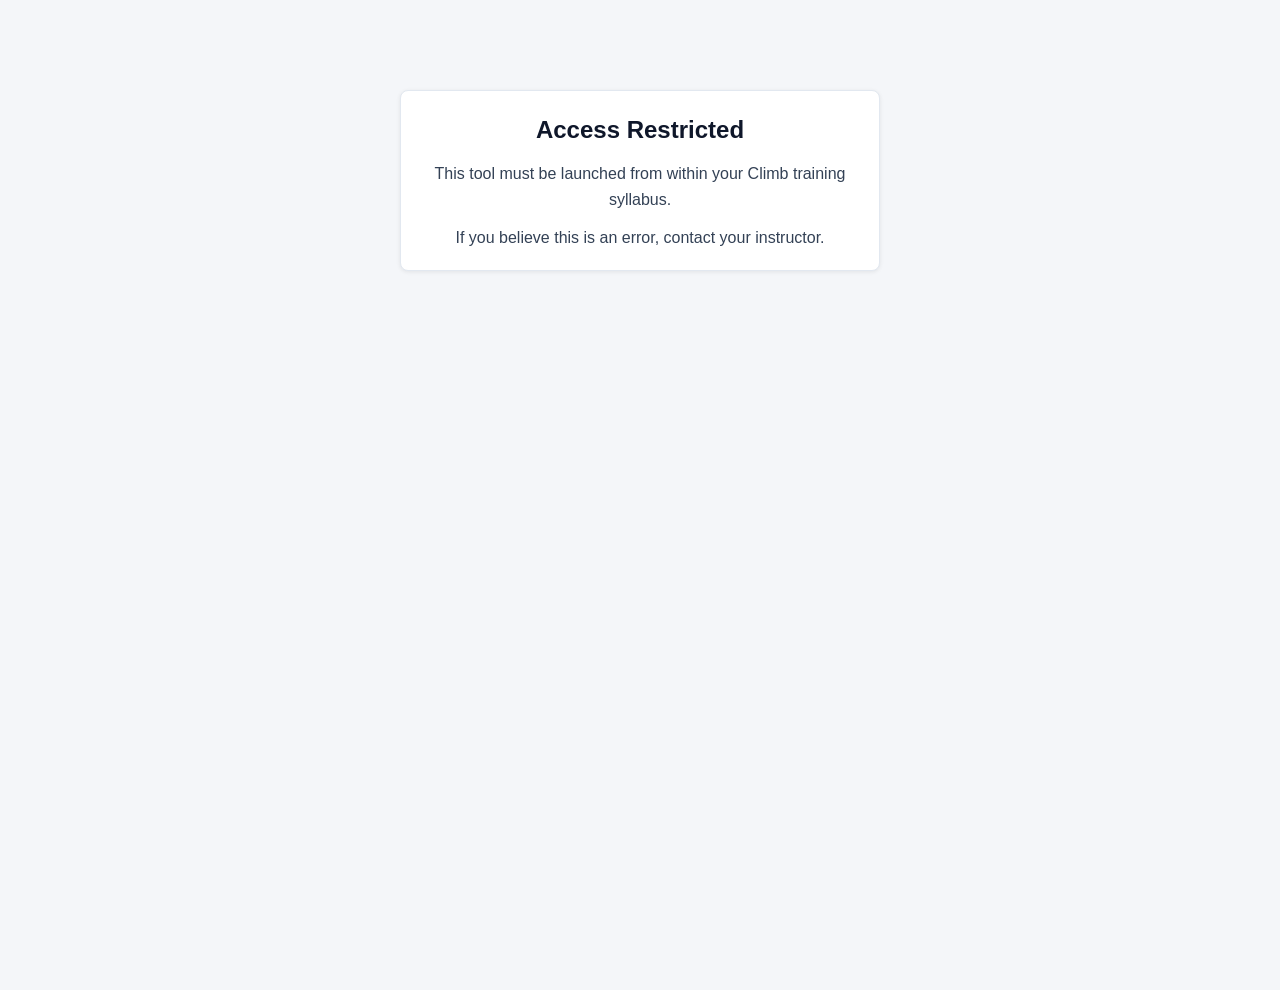
<file: index.html>
<!DOCTYPE html>
<html lang="en">
<head>
  <meta charset="UTF-8" />
  <meta name="viewport" content="width=device-width, initial-scale=1.0" />
  <title>Oral Exam Prep — Climb</title>
  <link rel="stylesheet" href="styles.css" />
</head>
<body>

  <!-- ACCESS DENIED screen (shown when no token) -->
  <div id="access-denied" class="screen hidden">
    <div class="card center-card">
      <h1>Access Restricted</h1>
      <p>This tool must be launched from within your Climb training syllabus.</p>
      <p>If you believe this is an error, contact your instructor.</p>
    </div>
  </div>

  <!-- LOADING screen -->
  <div id="loading" class="screen">
    <div class="card center-card">
      <p class="muted">Loading your exam session&hellip;</p>
    </div>
  </div>

  <!-- MAIN EXAM screen -->
  <div id="exam" class="screen hidden">

    <header>
      <div class="header-inner">
        <span class="logo">Climb Oral Exam Prep</span>
        <span id="score-tally" class="score-tally"></span>
        <span id="progress-label" class="progress-label"></span>
      </div>
      <div class="progress-bar-track">
        <div id="progress-bar" class="progress-bar-fill"></div>
      </div>
    </header>

    <main>
      <!-- Area / Task label -->
      <div id="area-label" class="area-label"></div>

      <!-- Scenario box -->
      <div class="card" id="scenario-card">
        <div class="card-label">Scenario</div>
        <p id="scenario"></p>
      </div>

      <!-- Question box -->
      <div class="card" id="question-card">
        <div class="card-label">Examiner Question</div>
        <p id="question"></p>
      </div>

      <!-- Answer box -->
      <div class="card" id="answer-card">
        <div class="card-label">Your Answer</div>
        <textarea
          id="answer"
          rows="5"
          placeholder="Type your answer here, as you would speak it to an examiner…"
        ></textarea>
        <button id="submit" class="btn-primary">Submit Answer</button>
      </div>

      <!-- Feedback box (hidden until answer submitted) -->
      <div class="card hidden" id="feedback-card">
        <div class="card-label">
          Examiner Feedback
          <button id="flag-btn" class="btn-flag" title="Flag this question for Climb review">&#9873; Flag</button>
          <button id="challenge-btn" class="btn-challenge" title="Disagree with this grade? Challenge it for instructor review.">Challenge this Grade</button>
        </div>
        <p id="feedback"></p>
        <button id="next" class="btn-secondary">Next Question &rarr;</button>
      </div>
    </main>

  </div>

  <!-- SESSION COMPLETE screen -->
  <div id="complete" class="screen hidden">
    <div class="card center-card">
      <h1>Session Complete</h1>
      <p id="complete-message"></p>
      <button class="btn-primary" onclick="location.reload()">Start New Session</button>
    </div>
  </div>

  <!-- SINGLE-AREA COMPLETE screen -->
  <div id="single-area-complete" class="screen hidden">
    <div class="card center-card">
      <h1 id="single-area-title">Area Complete</h1>
      <div id="single-area-score" class="big-score"></div>
      <p id="single-area-message"></p>
      <button id="single-area-more" class="btn-secondary">Give me more questions</button>
      <button id="single-area-done" class="btn-primary">Finish</button>
    </div>
  </div>

  <!-- ERROR screen -->
  <div id="error-screen" class="screen hidden">
    <div class="card center-card">
      <h1>Something went wrong</h1>
      <p id="error-message"></p>
      <button class="btn-secondary" onclick="location.reload()">Try Again</button>
    </div>
  </div>

  <script src="app.js"></script>
</body>
</html>
</file>
<file: styles.css>
/* ===============================
   CLIMB ORAL EXAM PREP — STYLES
   =============================== */

/* --- Reset & Base --- */
*, *::before, *::after {
  box-sizing: border-box;
  margin: 0;
  padding: 0;
}

:root {
  --blue:       #1a56db;
  --blue-light: #e8f0fe;
  --green:      #0e7c4a;
  --green-bg:   #e6f4ed;
  --red:        #c0392b;
  --red-bg:     #fdecea;
  --gray-100:   #f4f6f9;
  --gray-200:   #e2e8f0;
  --gray-400:   #94a3b8;
  --gray-700:   #334155;
  --gray-900:   #0f172a;
  --radius:     8px;
  --shadow:     0 1px 4px rgba(0,0,0,0.08);
  --max-width:  720px;
}

body {
  font-family: -apple-system, BlinkMacSystemFont, "Segoe UI", Roboto, sans-serif;
  background: var(--gray-100);
  color: var(--gray-900);
  line-height: 1.6;
  min-height: 100vh;
}

/* --- Screens --- */
.screen {
  min-height: 100vh;
}

.hidden {
  display: none !important;
}

/* --- Header --- */
header {
  background: white;
  border-bottom: 1px solid var(--gray-200);
  position: sticky;
  top: 0;
  z-index: 10;
  box-shadow: var(--shadow);
}

.header-inner {
  max-width: var(--max-width);
  margin: 0 auto;
  padding: 12px 20px;
  display: flex;
  justify-content: space-between;
  align-items: center;
}

.logo {
  font-weight: 700;
  font-size: 1rem;
  color: var(--blue);
  letter-spacing: 0.01em;
}

.progress-label {
  font-size: 0.85rem;
  color: var(--gray-400);
}

.score-tally {
  font-size: 0.85rem;
  font-weight: 600;
  color: var(--gray-700);
}

/* --- Single-area result screen --- */
.big-score {
  font-size: 3.5rem;
  font-weight: 800;
  line-height: 1;
  margin: 8px 0;
}

.big-score.score-pass {
  color: var(--green);
}

.big-score.score-fail {
  color: var(--red);
}

#single-area-complete .btn-secondary {
  display: block;
  width: 100%;
  margin-top: 16px;
}

#single-area-complete .btn-primary {
  display: block;
  width: 100%;
  margin-top: 8px;
}

.progress-bar-track {
  height: 4px;
  background: var(--gray-200);
}

.progress-bar-fill {
  height: 4px;
  background: var(--blue);
  width: 0%;
  transition: width 0.4s ease;
}

/* --- Main content --- */
main {
  max-width: var(--max-width);
  margin: 0 auto;
  padding: 24px 20px 60px;
  display: flex;
  flex-direction: column;
  gap: 16px;
}

/* --- Area label --- */
.area-label {
  font-size: 0.8rem;
  font-weight: 600;
  text-transform: uppercase;
  letter-spacing: 0.08em;
  color: var(--gray-400);
}

/* --- Cards --- */
.card {
  background: white;
  border-radius: var(--radius);
  border: 1px solid var(--gray-200);
  padding: 20px 24px;
  box-shadow: var(--shadow);
}

.card-label {
  font-size: 0.75rem;
  font-weight: 700;
  text-transform: uppercase;
  letter-spacing: 0.08em;
  color: var(--gray-400);
  margin-bottom: 10px;
}

.card p {
  font-size: 1rem;
  color: var(--gray-700);
  white-space: pre-wrap;
}

/* Center-card for full-screen states */
.center-card {
  max-width: 480px;
  margin: 10vh auto;
  text-align: center;
  display: flex;
  flex-direction: column;
  gap: 12px;
}

.center-card h1 {
  font-size: 1.5rem;
  color: var(--gray-900);
}

.center-card p {
  color: var(--gray-700);
}

/* --- Feedback card states --- */
#feedback-card.correct {
  border-color: var(--green);
  background: var(--green-bg);
}

#feedback-card.incorrect {
  border-color: var(--red);
  background: var(--red-bg);
}

#feedback-card.partial {
  border-color: #d97706;
  background: #fffbeb;
}

#feedback-card .card-label {
  display: flex;
  align-items: center;
  gap: 6px;
  justify-content: space-between;
}

.btn-flag {
  background: none;
  border: 1px solid var(--gray-400);
  color: var(--gray-400);
  border-radius: var(--radius);
  padding: 2px 10px;
  font-size: 0.75rem;
  cursor: pointer;
  margin-left: auto;
  transition: color 0.15s, border-color 0.15s;
}

.btn-flag:hover {
  color: #d97706;
  border-color: #d97706;
}

.btn-flag:disabled {
  opacity: 0.6;
  cursor: default;
}

.btn-challenge {
  background: none;
  border: 1px solid var(--gray-400);
  color: var(--gray-400);
  border-radius: var(--radius);
  padding: 2px 10px;
  font-size: 0.75rem;
  cursor: pointer;
  margin-left: 8px;
  transition: color 0.15s, border-color 0.15s;
}

.btn-challenge:hover {
  color: #7c3aed;
  border-color: #7c3aed;
}

.btn-challenge:disabled {
  opacity: 0.6;
  cursor: default;
}

/* --- Textarea --- */
textarea {
  width: 100%;
  border: 1px solid var(--gray-200);
  border-radius: var(--radius);
  padding: 12px;
  font-size: 1rem;
  font-family: inherit;
  color: var(--gray-900);
  resize: vertical;
  margin-bottom: 12px;
  transition: border-color 0.2s;
}

textarea:focus {
  outline: none;
  border-color: var(--blue);
  box-shadow: 0 0 0 3px var(--blue-light);
}

/* --- Buttons --- */
.btn-primary {
  background: var(--blue);
  color: white;
  border: none;
  border-radius: var(--radius);
  padding: 10px 22px;
  font-size: 0.95rem;
  font-weight: 600;
  cursor: pointer;
  transition: background 0.15s, opacity 0.15s;
}

.btn-primary:hover {
  background: #1648c0;
}

.btn-primary:disabled {
  opacity: 0.5;
  cursor: not-allowed;
}

.btn-secondary {
  background: white;
  color: var(--blue);
  border: 1px solid var(--blue);
  border-radius: var(--radius);
  padding: 10px 22px;
  font-size: 0.95rem;
  font-weight: 600;
  cursor: pointer;
  margin-top: 14px;
  transition: background 0.15s;
}

.btn-secondary:hover {
  background: var(--blue-light);
}

/* --- Muted text --- */
.muted {
  color: var(--gray-400);
  font-size: 0.95rem;
  text-align: center;
  padding: 40px;
}

/* --- Adaptive session banner --- */
.adaptive-banner {
  background: #fff8e1;
  border: 1px solid #f9a825;
  border-radius: var(--radius);
  padding: 12px 18px;
  font-size: 0.9rem;
  color: #7a5800;
}

/* --- Mobile --- */
@media (max-width: 600px) {
  .header-inner {
    padding: 10px 16px;
  }

  main {
    padding: 16px 12px 48px;
  }

  .card {
    padding: 16px;
  }
}
</file>
